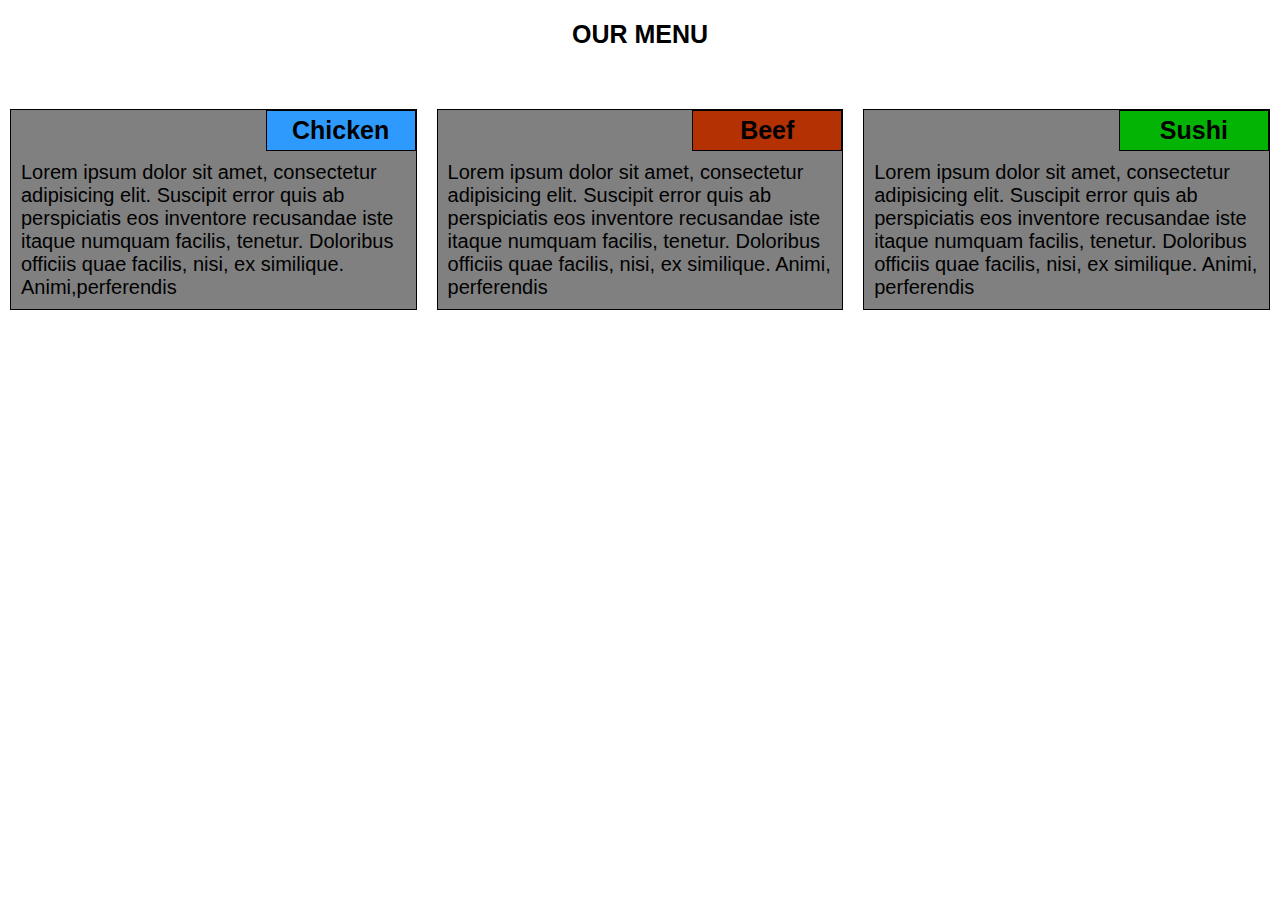
<file: Module2_sol/index.html>
<!DOCTYPE html>
<html>
<head>
<meta charset="utf-8">
<meta name="viewport" content="width=device-width, initial-scale=1">
<title>Module 01 Implementation</title>
<link rel="stylesheet" href="css.css">
</head>
<body>
<header>
	<h1>OUR MENU</h1>
</header>
	<div class="col-lg-4 col-md-6" >
		<section>
			<h2 id="box1">Chicken</h2><p id="box">Lorem ipsum dolor sit amet, consectetur adipisicing elit. Suscipit error quis ab perspiciatis eos inventore recusandae iste itaque numquam facilis, tenetur. Doloribus officiis quae facilis, nisi, ex similique. Animi,perferendis</p>
		</section>
	</div>
	<div class="col-lg-4 col-md-6">
		<section>
			<h2 id="box2">Beef</h2><p id="box">Lorem ipsum dolor sit amet, consectetur adipisicing elit. Suscipit error quis ab perspiciatis eos inventore recusandae iste itaque numquam facilis, tenetur. Doloribus officiis quae facilis, nisi, ex similique. Animi, perferendis</p>
		</section>
	</div>	
	<div class="col-lg-4 col-md-1">
		<section>
			<h2 id="box3">Sushi</h2><p id="box">Lorem ipsum dolor sit amet, consectetur adipisicing elit. Suscipit error quis ab perspiciatis eos inventore recusandae iste itaque numquam facilis, tenetur. Doloribus officiis quae facilis, nisi, ex similique. Animi, perferendis</p>
		</section>
	</div>
</body>
</html>
</file>
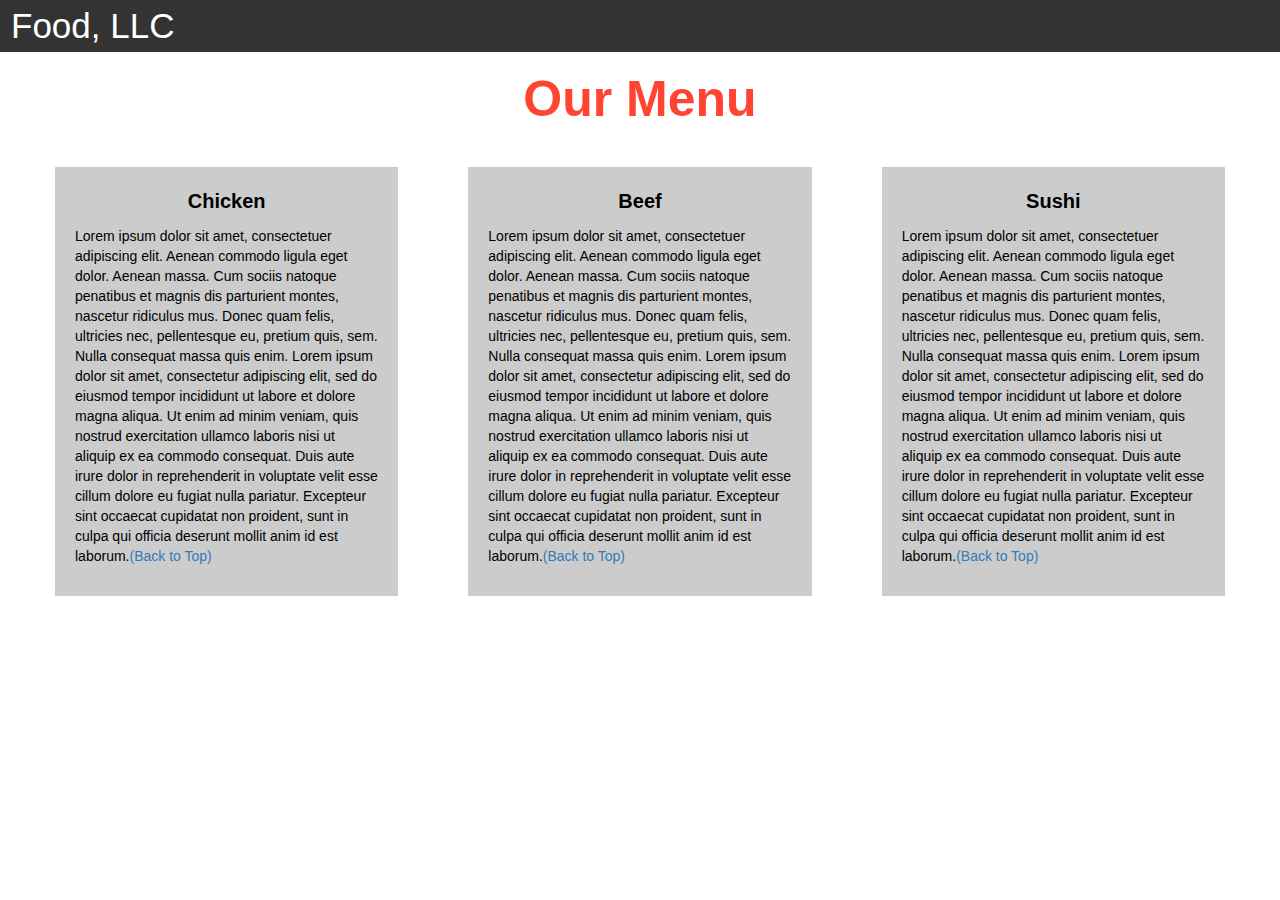
<file: Module3_sol/index.html>
<!DOCTYPE html>
<html>
<head>

<title>Module 3</title>

  <meta name="viewport" content="width=device-width, initial-scale=1">
  <link rel="stylesheet" href="https://maxcdn.bootstrapcdn.com/bootstrap/3.3.7/css/bootstrap.min.css">
  <script src="https://ajax.googleapis.com/ajax/libs/jquery/3.3.1/jquery.min.js"></script>
  <script src="https://maxcdn.bootstrapcdn.com/bootstrap/3.3.7/js/bootstrap.min.js"></script>

</head>

<meta name="viewport" content="width=device-width, initial-scale=1">
<link rel="stylesheet" type="text/css" href="style.css">



<body>


<nav class="navbar" id="top">
  <div class="container-fluid">

    <div class="navbar-header">
      <button type="button" class="navbar-toggle" data-toggle="collapse" data-target="#myNavbar">
        <span class="icon-bar"></span>
        <span class="icon-bar"></span>
        <span class="icon-bar"></span> 
      </button>
      <a class="navbar-brand" href="#">Food, LLC</a>
    </div>

    <div class="collapse" id="myNavbar">
      <ul class="nav navbar-nav visible-xs">
        <li><a class="menu-item" href="#">Chicken</a></li>
        <li><a class="menu-item" href="#">Beef</a></li> 
        <li><a class="menu-item" href="#">Sushi</a></li> 
      </ul>
    </div>

  </div>
</nav>

<h1 class="main-title">Our Menu</h1>



<div class="row">

  <div class="col-lg-4 col-md-6 col-sm-12">
    <div class="content-box">
      <p class="item-name">Chicken</p>
      <p>Lorem ipsum dolor sit amet, consectetuer adipiscing elit. Aenean commodo ligula eget dolor. Aenean massa. Cum sociis natoque penatibus et magnis dis parturient montes, nascetur ridiculus mus. Donec quam felis, ultricies nec, pellentesque eu, pretium quis, sem. Nulla consequat massa quis enim. Lorem ipsum dolor sit amet, consectetur adipiscing elit, sed do eiusmod tempor incididunt ut labore et dolore magna aliqua. Ut enim ad minim veniam, quis nostrud exercitation ullamco laboris nisi ut aliquip ex ea commodo consequat. Duis aute irure dolor in reprehenderit in voluptate velit esse cillum dolore eu fugiat nulla pariatur. Excepteur sint occaecat cupidatat non proident, sunt in culpa qui officia deserunt mollit anim id est laborum.<a href="#top">(Back to Top)</a></p>
    </div>
  </div>

  <div class="col-lg-4 col-md-6 col-sm-12">
    <div class="content-box">
      <p class="item-name">Beef</p>
      <p>Lorem ipsum dolor sit amet, consectetuer adipiscing elit. Aenean commodo ligula eget dolor. Aenean massa. Cum sociis natoque penatibus et magnis dis parturient montes, nascetur ridiculus mus. Donec quam felis, ultricies nec, pellentesque eu, pretium quis, sem. Nulla consequat massa quis enim. Lorem ipsum dolor sit amet, consectetur adipiscing elit, sed do eiusmod tempor incididunt ut labore et dolore magna aliqua. Ut enim ad minim veniam, quis nostrud exercitation ullamco laboris nisi ut aliquip ex ea commodo consequat. Duis aute irure dolor in reprehenderit in voluptate velit esse cillum dolore eu fugiat nulla pariatur. Excepteur sint occaecat cupidatat non proident, sunt in culpa qui officia deserunt mollit anim id est laborum.<a href="#top">(Back to Top)</a></p>
    </div>
  </div>


  <div class="col-lg-4 col-md-12 col-sm-12">
    <div class="content-box">
      <p class="item-name">Sushi</p>
      <p>Lorem ipsum dolor sit amet, consectetuer adipiscing elit. Aenean commodo ligula eget dolor. Aenean massa. Cum sociis natoque penatibus et magnis dis parturient montes, nascetur ridiculus mus. Donec quam felis, ultricies nec, pellentesque eu, pretium quis, sem. Nulla consequat massa quis enim. Lorem ipsum dolor sit amet, consectetur adipiscing elit, sed do eiusmod tempor incididunt ut labore et dolore magna aliqua. Ut enim ad minim veniam, quis nostrud exercitation ullamco laboris nisi ut aliquip ex ea commodo consequat. Duis aute irure dolor in reprehenderit in voluptate velit esse cillum dolore eu fugiat nulla pariatur. Excepteur sint occaecat cupidatat non proident, sunt in culpa qui officia deserunt mollit anim id est laborum.<a href="#top">(Back to Top)</a></p>
    </div>
  </div>

</div>


</body>
</html>
</file>
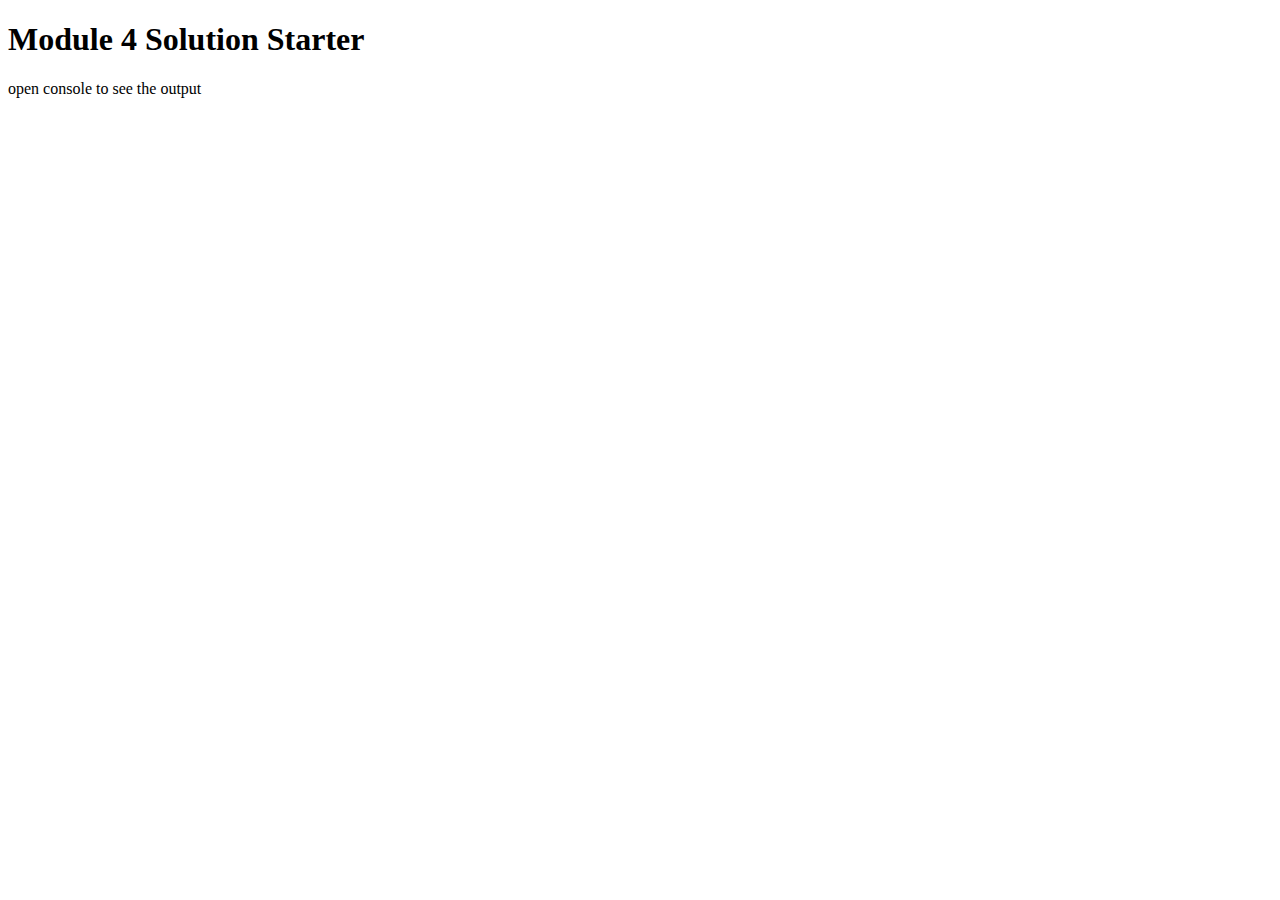
<file: Module4_sol/index.html>
<!DOCTYPE html>
<html>
<head>
  <meta charset="utf-8">
  <title>Module 4 Solution Starter</title>
  <script src="SpeakHello.js"></script>
  <script src="SpeakGoodBye.js"></script>
  <script src="script.js"></script>
</head>
<body>
  <h1>Module 4 Solution Starter</h1>
  <p>open console to see the output</p>
</body>
</html>
</file>
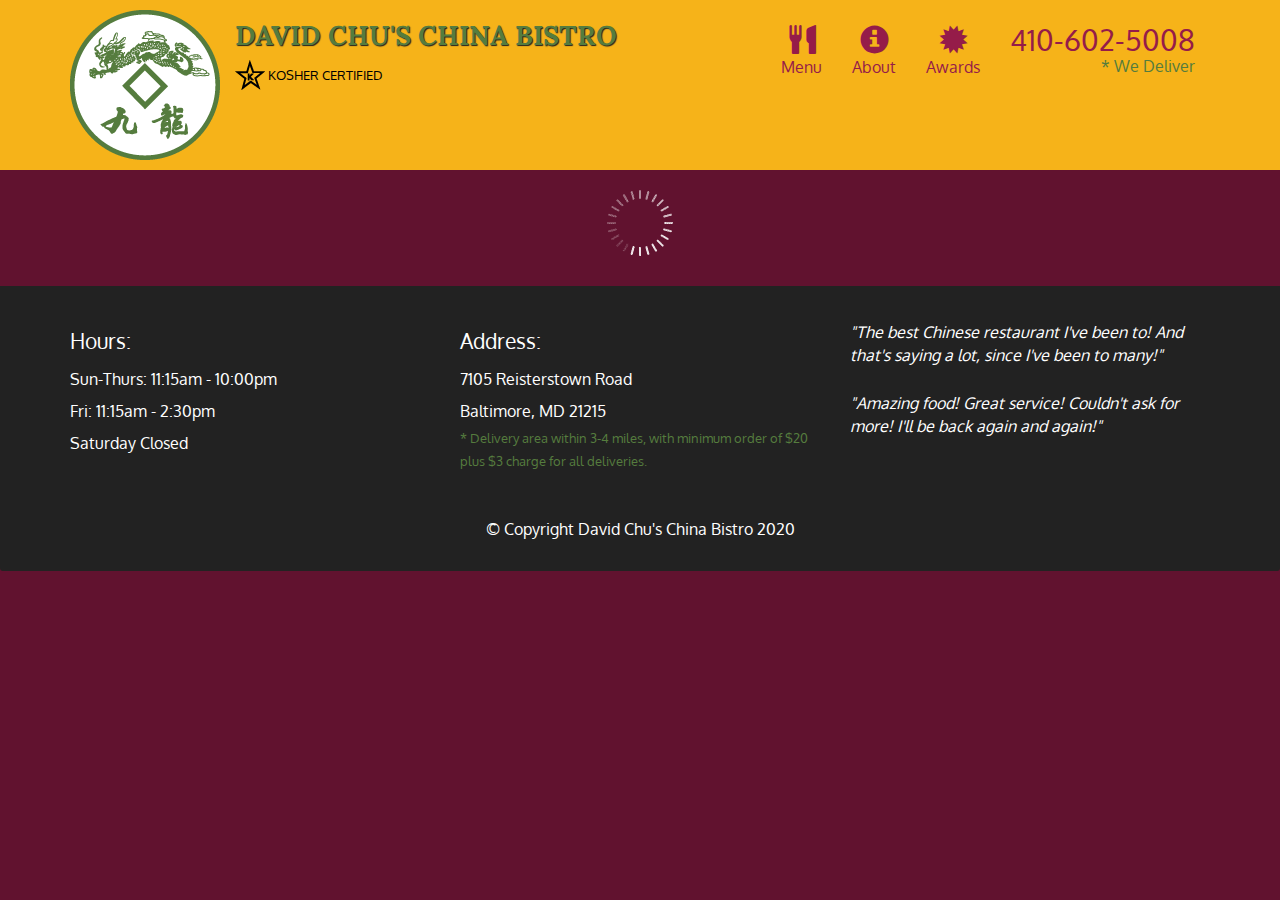
<file: Module5_sol/index.html>
<!doctype html>
<html lang="en">
  <head>
    <meta charset="utf-8">
    <meta http-equiv="X-UA-Compatible" content="IE=edge">
    <meta name="viewport" content="width=device-width, initial-scale=1">
    <title>David Chu's China Bistro</title>
    <link rel="stylesheet" href="css/bootstrap.min.css">
    <link rel="stylesheet" href="css/styles.css">
    <link href='https://fonts.googleapis.com/css?family=Oxygen:400,300,700' rel='stylesheet' type='text/css'>
    <link href='https://fonts.googleapis.com/css?family=Lora' rel='stylesheet' type='text/css'>
  </head>
<body>
  <header>
    <nav id="header-nav" class="navbar navbar-default">
      <div class="container">
        <div class="navbar-header">
          <a href="index.html" class="pull-left visible-md visible-lg">
            <div id="logo-img" alt="Logo image"></div>
          </a>

          <div class="navbar-brand">
            <a href="index.html"><h1>David Chu's China Bistro</h1></a>
            <p>
              <img src="images/star-k-logo.png" alt="Kosher certification">
              <span>Kosher Certified</span>
            </p>
          </div>

          <button id="navbarToggle" type="button" class="navbar-toggle collapsed" data-toggle="collapse" data-target="#collapsable-nav" aria-expanded="false">
            <span class="sr-only">Toggle navigation</span>
            <span class="icon-bar"></span>
            <span class="icon-bar"></span>
            <span class="icon-bar"></span>
          </button>
        </div>
        
        <div id="collapsable-nav" class="collapse navbar-collapse">
           <ul id="nav-list" class="nav navbar-nav navbar-right">
            <li id="navHomeButton" class="visible-xs active">
              <a href="index.html">
                <span class="glyphicon glyphicon-home"></span> Home</a>
            </li>
            <li id="navMenuButton">
              <a href="#" onclick="$dc.loadMenuCategories();">
                <span class="glyphicon glyphicon-cutlery"></span><br class="hidden-xs"> Menu</a>
            </li>
            <li>
              <a href="#">
                <span class="glyphicon glyphicon-info-sign"></span><br class="hidden-xs"> About</a>
            </li>
            <li>
              <a href="#">
                <span class="glyphicon glyphicon-certificate"></span><br class="hidden-xs"> Awards</a>
            </li>
            <li id="phone" class="hidden-xs">
              <a href="tel:410-602-5008">
                <span>410-602-5008</span></a><div>* We Deliver</div>
            </li>
          </ul><!-- #nav-list -->
        </div><!-- .collapse .navbar-collapse -->
      </div><!-- .container -->
    </nav><!-- #header-nav -->
  </header>

  <div id="call-btn" class="visible-xs">
    <a class="btn" href="tel:410-602-5008">
    <span class="glyphicon glyphicon-earphone"></span>
    410-602-5008
    </a>
  </div>
  <div id="xs-deliver" class="text-center visible-xs">* We Deliver</div>

  <div id="main-content" class="container"></div>

  <footer class="panel-footer">
    <div class="container">
      <div class="row">
        <section id="hours" class="col-sm-4">
          <span>Hours:</span><br>
          Sun-Thurs: 11:15am - 10:00pm<br>
          Fri: 11:15am - 2:30pm<br>
          Saturday Closed
          <hr class="visible-xs">
        </section>
        <section id="address" class="col-sm-4">
          <span>Address:</span><br>
          7105 Reisterstown Road<br>
          Baltimore, MD 21215
          <p>* Delivery area within 3-4 miles, with minimum order of $20 plus $3 charge for all deliveries.</p>
          <hr class="visible-xs">
        </section>
        <section id="testimonials" class="col-sm-4">
          <p>"The best Chinese restaurant I've been to! And that's saying a lot, since I've been to many!"</p>
          <p>"Amazing food! Great service! Couldn't ask for more! I'll be back again and again!"</p>
        </section>
      </div>
      <div class="text-center">&copy; Copyright David Chu's China Bistro 2020</div>
    </div>
  </footer>

  <!-- jQuery (Bootstrap JS plugins depend on it) -->
  <script src="js/jquery-2.1.4.min.js"></script>
  <script src="js/bootstrap.min.js"></script>
  <script src="js/ajax-utils.js"></script>
  <script src="js/script.js"></script>
</body>
</html>
</file>
<file: Module2_sol/css.css>
* {
	box-sizing: border-box;
	padding: 0;
	margin: 0;
}

h1 {
	font-family: Arial, sans-serif;
	text-align: center;
	font-size: 25px;
	padding: 20px;
	margin-bottom: 30px;
	}
h2 {
	font-family: Arial, sans-serif;
	text-align: center;
	font-size: 25px;
}

p {
	font-size: 20px;
	text-align: left;
	font-family: Arial, sans-serif;
	padding: 10px;
	position: relative;
}
section {
	margin: 0 auto;
	background: gray;
	float: left;
	border: 1px solid black;
}

div	{
	float: left;
	position: relative;
	padding: 10px;
}


#box{
	width: auto;
	box-sizing: border-box;
	float: left;
}

#box1 {
	width: 150px;
	box-sizing: border-box;
	float: right;
	border: 1px solid black;
	padding: 5px;
	background: #2E9AFE;
}
#box2 {
	width: 150px;
	box-sizing: border-box;
	float: right;
	border: 1px solid black;
	padding: 5px;
	background: #B43104;
}
#box3 {
	width: 150px;
	box-sizing: border-box;
	float: right;
	border: 1px solid black;
	padding: 5px;
	background: #04B404;
}

@media (min-width: 992px) {
	.col-lg-4{

			float:left;
			width: 33.33%; 
		}
}
@media (min-width: 768px) and (max-width: 991px) {
.col-md-6{
	float: left;
	width: 50%;
}
}
@media (min-width: 768px) and (max-width: 991px) {
.col-md-1{
	float: left;
	width: 100%;
}
}
@media (max-width: 767px) {
	.col-sm-12{
		float:left;
		width: 100%;
	}
}
</file>
<file: Module3_sol/style.css>
.container-fluid{
	margin: 0;
	padding: 0;
}

.navbar{
	border-radius: 0px;
	background-color: rgba(0,0,0,0.8);
}

.navbar-brand{
  font-size: 35px;
  color: white;
  padding-left: 25px;
}

.navbar-brand:hover{
	color: white;
}

.nav{
	margin: 0;
	padding: 0;
}

.navbar-nav{
  font-size: 25px;
  text-align: center;
  margin: 0;
  padding: 0;
}

.navbar-toggle{
	border: 2px solid white;
	margin-right: 25px;
}

.icon-bar{
	background-color: white;
}


.main-title{
  margin-bottom: 15px;
  text-align: center;
  color: #ff4532;
  font-size: 50px;
  font-family: "Comic Sans MS", cursive, sans-serif;
  font-weight: bold;
}

li{
	box-sizing: border-box;
	width: 100%;
}

.menu-item{
	padding: 0;
	margin: 0;
	width: 100%;
	background-color: white;
	border-bottom: 1px solid black;
	color: black;
	display: block;
}

.menu-item:hover{
	background-color: rgba(0,0,0,0.9);
	color: rgba(0,0,0,0.4);
}



.row{
	margin: 20px;
}

.content-box{
	margin: 20px;
	width: auto;
	height: auto;
	color: black;
	background-color: rgba(0,0,0,0.2);
	font-family: "Comic Sans MS", cursive, sans-serif;
	padding: 20px;
}

.item-name{
	text-align: center;
	font-size: 20px;
	font-weight: bold;
}

#top{

}
</file>
<file: Module5_sol/css/styles.css>
body {
  font-size: 16px;
  color: #fff;
  background-color: #61122f;
  font-family: 'Oxygen', sans-serif;
}

/** HEADER **/
#header-nav {
  background-color: #f6b319;
  border-radius: 0;
  border: 0;
}

#logo-img {
  background: url('../images/restaurant-logo_large.png') no-repeat;
  width: 150px;
  height: 150px;
  margin: 10px 15px 10px 0;
}

.navbar-brand {
  padding-top: 25px;
}
.navbar-brand h1 { /* Restaurant name */
  font-family: 'Lora', serif;
  color: #557c3e;
  font-size: 1.5em;
  text-transform: uppercase;
  font-weight: bold;
  text-shadow: 1px 1px 1px #222;
  margin-top: 0;
  margin-bottom: 0;
  line-height: .75;
}
.navbar-brand a:hover, .navbar-brand a:focus {
  text-decoration: none;
}
.navbar-brand p { /* Kosher cert */
  color: #000;
  text-transform: uppercase;
  font-size: .7em;
  margin-top: 15px;
}
.navbar-brand p span { /* Star-K */
  vertical-align: middle;
}

#nav-list {
  margin-top: 10px;
}
#nav-list a {
  color: #951C49;
  text-align: center;
}
#nav-list a:hover {
  background: #E7E7E7;
}
#nav-list a span {
  font-size: 1.8em;
}

#phone {
  margin-top: 5px;
}
#phone a { /* Phone number */
  text-align: right;
  padding-bottom: 0;
}
#phone div { /* We Deliver */
  color: #557c3e;
  text-align: right;
  padding-right: 15px;
}

.navbar-header button.navbar-toggle, .navbar-header .icon-bar {
  border: 1px solid #61122f;
}
.navbar-header button.navbar-toggle {
  clear: both;
  margin-top: -30px;
}
/* END HEADER */

/* FOOTER */
.panel-footer {
  margin-top: 30px;
  padding-top: 35px;
  padding-bottom: 30px;
  background-color: #222;
  border-top: 0;
}
.panel-footer div.row {
  margin-bottom: 35px;
}
#hours, #address {
  line-height: 2;
}
#hours > span, #address > span {
  font-size: 1.3em;
}
#address p {
  color: #557c3e;
  font-size: .8em;
  line-height: 1.8;
}
#testimonials {
  font-style: italic;
}
#testimonials p:nth-child(2) {
  margin-top: 25px;
}
/* END FOOTER */



/* HOME PAGE */
.container .jumbotron {
  box-shadow: 0 0 50px #3F0C1F;
  border: 2px solid #3F0C1F;
}

#menu-tile, #specials-tile, #map-tile {
  height: 250px;
  width: 100%;
  margin-bottom: 15px;
  position: relative;
  border: 2px solid #3F0C1F;
  overflow: hidden;
}
#menu-tile:hover, #specials-tile:hover, #map-tile:hover {
  box-shadow: 0 1px 5px 1px #cccccc;
}
#menu-tile {
  background: url('../images/menu-tile.jpg') no-repeat;
  background-position: center;
}
#specials-tile {
  background: url('../images/specials-tile.jpg') no-repeat;
  background-position: center;
}
#menu-tile span, #specials-tile span, #map-tile span {
  position: absolute;
  bottom: 0;
  right: 0;
  width: 100%;
  text-align: center;
  font-size: 1.6em;
  text-transform: uppercase;
  background-color: #000;
  color: #fff;
  opacity: .8;
}
/* END HOME PAGE */

/* MENU CATEGORIES PAGE */
.category-tile { 
  position: relative;
  border: 2px solid #3F0C1F;
  overflow: hidden;
  width: 200px;
  height: 200px;
  margin: 0 auto 15px;
}
.category-tile span {
  position: absolute;
  bottom: 0;
  right: 0;
  width: 100%;
  text-align: center;
  font-size: 1.2em;
  text-transform: uppercase;
  background-color: #000;
  color: #fff;
  opacity: .8;
}
.category-tile:hover {
  box-shadow: 0 1px 5px 1px #cccccc;
}

#menu-categories-title + div {
  margin-bottom: 50px;
}
/* END MENU CATEGORIES PAGE */

/* SINGLE CATEGORY PAGE */
.menu-item-tile {
  margin-bottom: 25px;
}
.menu-item-tile hr {
  width: 80%;
}
.menu-item-tile .menu-item-price {
  font-size: 1.1em;
  text-align: right;
  margin-top: -15px;
  margin-right: -15px;
}
.menu-item-tile .menu-item-price span {
  font-size: .6em;
}
.menu-item-photo {
  position: relative;
  border: 2px solid #3F0C1F; 
  overflow: hidden;
  padding: 0;
  margin-right: -15px;
  margin-left: auto;
  margin-bottom: 20px;
  max-width: 250px;
}
.menu-item-photo div {
  position: absolute;
  bottom: 0;
  right: 0;
  width: 80px;
  background-color: #557c3e;
  text-align: center;
}
.menu-item-description {
  padding-right: 30px;
}
h3.menu-item-title {
  margin: 0 0 10px;
}
.menu-item-details {
  font-size: .9em;
  font-style: italic;
}
/* END SINGLE CATEGORY PAGE */


/********** Large devices only **********/
@media (min-width: 1200px) {
  .container .jumbotron {
    background: url('../images/jumbotron_1200.jpg') no-repeat;
    height: 675px;
  }
}

/********** Medium devices only **********/
@media (min-width: 992px) and (max-width: 1199px) {
  /* Header */
  #logo-img {
    background: url('../images/restaurant-logo_medium.png') no-repeat;
    width: 100px;
    height: 100px;
    margin: 5px 5px 5px 0;
  }
  /* End Header */

  /* Home Page */
  .container .jumbotron {
    background: url('../images/jumbotron_992.jpg') no-repeat;
    height: 558px;
  }
  /* End Home Page */
}

/********** Small devices only **********/
@media (min-width: 768px) and (max-width: 991px) {
  /* Home Page */
  .container .jumbotron {
    background: url('../images/jumbotron_768.jpg') no-repeat;
    height: 432px;
  }
  /* End Home Page */
}

/********** Extra small devices only **********/
@media (max-width: 767px) {
  /* Header */
  .navbar-brand {
    padding-top: 10px;
    height: 80px;
  }
  .navbar-brand h1 { /* Restaurant name */
    padding-top: 10px;
    font-size: 5vw; /* 1vw = 1% of viewport width */
  }
  .navbar-brand p { /* Kosher cert */
    font-size: .6em;
    margin-top: 12px;
  }
  .navbar-brand p img { /* Star-K */
    height: 20px;
  }

  #collapsable-nav a { /* Collapsed nav menu text */
    font-size: 1.2em;
  }
  #collapsable-nav a span { /* Collapsed nav menu glyph */
    font-size: 1em;
    margin-right: 5px;
  }

  #call-btn > a {
    font-size: 1.5em;
    display: block;
    margin: 0 20px;
    padding: 10px;
    border: 2px solid #fff;
    background-color: #f6b319;
    color: #951c49;
  }
  #xs-deliver {
    margin-top: 5px;
    font-size: .7em;
    letter-spacing: .1em;
    text-transform: uppercase;
  }
  /* End Header */

  /* Footer */
  .panel-footer section {
    margin-bottom: 30px;
    text-align: center;
  }
  .panel-footer section:nth-child(3) {
    margin-bottom: 0; /* margin already exists on the whole row */
  }
  .panel-footer section hr {
    width: 50%;
  }
  /* End Footer */

  /* Home Page */
  .container .jumbotron {
    margin-top: 30px;
    padding: 0;
  }
  #menu-tile, #specials-tile {
    width: 360px;
    margin: 0 auto 15px;
  }

  .menu-item-photo {
    margin-right: auto;
  }
  .menu-item-tile .menu-item-price {
    text-align: center;
  }
  .menu-item-description {
    text-align: center;;
  }
}


/********** Super extra small devices Only :-) (e.g., iPhone 4) **********/
@media (max-width: 479px) {
  /* Header */
  .navbar-brand h1 { /* Restaurant name */
    padding-top: 5px;
    font-size: 6vw;
  }
  /* End Header */
  
  /* Home page */
  #menu-tile, #specials-tile {
    width: 280px;
    margin: 0 auto 15px;
  }

  .col-xxs-12 {
    position: relative;
    min-height: 1px;
    padding-right: 15px;
    padding-left: 15px;
    float: left;
    width: 100%;
  }
}
</file>
